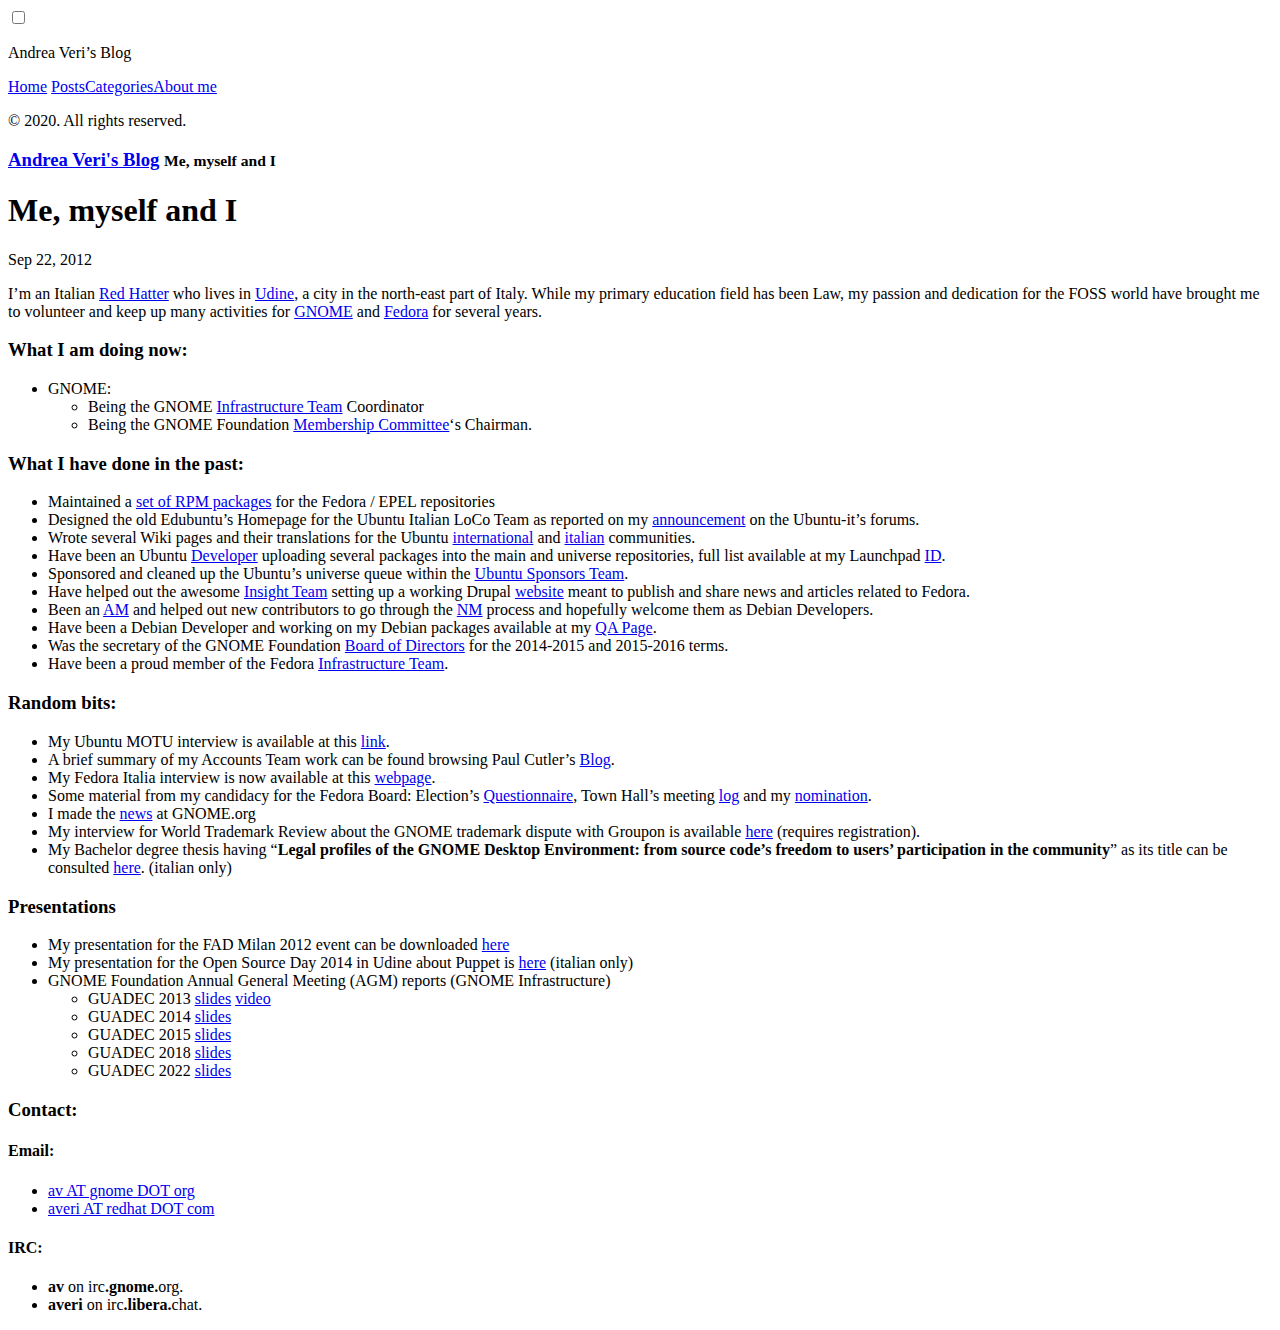
<file: about-me/index.html>
<!DOCTYPE html>
<html xmlns="http://www.w3.org/1999/xhtml" xml:lang="en" lang="en-us">

  <head>
  <meta http-equiv="content-type" content="text/html; charset=utf-8">

  
  <meta name="viewport" content="width=device-width, initial-scale=1.0, maximum-scale=1">

  <title>
    
      Me, myself and I &middot; Andrea Veri&#39;s Blog
    
  </title>

  
  <link rel="stylesheet" href="https://www.dragonsreach.it/css/poole.css">
  <link rel="stylesheet" href="https://www.dragonsreach.it/css/syntax.css">
  <link rel="stylesheet" href="https://www.dragonsreach.it/css/lanyon.css">
  <link rel="stylesheet" href="https://fonts.googleapis.com/css?family=PT+Serif:400,400italic,700|PT+Sans:400">

  
  <link rel="apple-touch-icon-precomposed" sizes="144x144" href="https://www.dragonsreach.it/assets/apple-touch-icon-144-precomposed.png">
  <link rel="shortcut icon" href="https://www.dragonsreach.it/assets/favicon.ico">

  
  <link rel="alternate" type="application/rss+xml" title="RSS" href="https://www.dragonsreach.it/atom.xml">
</head>


  <body>

    
<input type="checkbox" class="sidebar-checkbox" id="sidebar-checkbox">


<div class="sidebar" id="sidebar">
  <div class="sidebar-item">
    <p>
      Andrea Veri&rsquo;s Blog
    </p>
  </div>

  <nav class="sidebar-nav">
    <a class="sidebar-nav-item " href="https://www.dragonsreach.it/">Home</a>
    <a class="sidebar-nav-item " href="https://www.dragonsreach.it/posts">Posts</a><a class="sidebar-nav-item" href="https://www.dragonsreach.it/tags/" title="Categories">Categories</a><a class="sidebar-nav-item" href="https://www.dragonsreach.it/about-me/" title="About me">About me</a>
    </nav>

  <div class="sidebar-item">
    <p>&copy; 2020. All rights reserved.</p>
  </div>
</div>


    
    <div class="wrap">
      <div class="masthead">
        <div class="container">
          <h3 class="masthead-title">
            <a href="https://www.dragonsreach.it/" title="Home">Andrea Veri&#39;s Blog</a>
            <small>Me, myself and I</small>
          </h3>
        </div>
      </div>

      <div class="container content">


<div class="post">
  <h1 class="post-title">Me, myself and I</h1>
  <span class="post-date">Sep 22, 2012</span>
  <p>I’m an Italian <a href="https://www.redhat.com">Red Hatter</a> who lives in <a href="https://en.wikipedia.org/wiki/Udine">Udine</a>, a city in the north-east part of Italy. While my primary education field has been Law, my passion and dedication for the FOSS world have brought me to volunteer and keep up many activities for <a href="https://www.gnome.org">GNOME</a> and <a href="https://www.fedoraproject.org">Fedora</a> for several years.</p>
<h3 id="what-i-am-doing-now">What I am doing now:</h3>
<ul>
<li>GNOME:
<ul>
<li>Being the GNOME <a href="https://wiki.gnome.org/Infrastructure/Team">Infrastructure Team</a> Coordinator</li>
<li>Being the GNOME Foundation <a href="https://wiki.gnome.org/MembershipCommittee">Membership Committee</a>‘s Chairman.</li>
</ul>
</li>
</ul>
<h3 id="what-i-have-done-in-the-past">What I have done in the past:</h3>
<ul>
<li>Maintained a <a href="https://src.fedoraproject.org/user/averi">set of RPM packages</a> for the Fedora / EPEL repositories</li>
<li>Designed the old Edubuntu&rsquo;s Homepage for the Ubuntu Italian LoCo Team as reported on my <a href="https://forum.ubuntu-it.org/index.php?topic=79871.0">announcement</a> on the Ubuntu-it&rsquo;s forums.</li>
<li>Wrote several Wiki pages and their translations for the Ubuntu <a href="https://wiki.ubuntu.com/AndreaVeri">international</a> and <a href="https://wiki.ubuntu-it.org/AndreaVeri">italian</a> communities.</li>
<li>Have been an Ubuntu <a href="https://launchpad.net/~motu">Developer</a> uploading several packages into the main and universe repositories, full list available at my Launchpad <a href="https://launchpad.net/~av/+uploaded-packages">ID</a>.</li>
<li>Sponsored and cleaned up the Ubuntu&rsquo;s universe queue within the <a href="https://launchpad.net/~ubuntu-sponsors">Ubuntu Sponsors Team</a>.</li>
<li>Have helped out the awesome <a href="https://fedoraproject.org/wiki/Insight">Insight Team</a> setting up a working Drupal <a href="https://insight.fedoraproject.org">website</a> meant to publish and share news and articles related to Fedora.</li>
<li>Been an <a href="https://nm.debian.org/whoisam.php">AM</a> and helped out new contributors to go through the <a href="https://www.debian.org/devel/join/newmaint">NM</a> process and hopefully welcome them as Debian Developers.</li>
<li>Have been a Debian Developer and working on my Debian packages available at my <a href="https://qa.debian.org/developer.php?login=and">QA Page</a>.</li>
<li>Was the secretary of the GNOME Foundation <a href="https://wiki.gnome.org/FoundationBoard">Board of Directors</a> for the 2014-2015 and 2015-2016 terms.</li>
<li>Have been a proud member of the Fedora <a href="https://fedoraproject.org/wiki/Infrastructure">Infrastructure Team</a>.</li>
</ul>
<h3 id="random-bits">Random bits:</h3>
<ul>
<li>My Ubuntu MOTU interview is available at this <a href="https://behindmotu.wordpress.com/2007/10/16/andrea-veri">link</a>.</li>
<li>A brief summary of my Accounts Team work can be found browsing Paul Cutler&rsquo;s <a href="https://www.paulcutler.org/blog/2010/01/gnome-accounts/">Blog</a>.</li>
<li>My Fedora Italia interview is now available at this <a href="http://www.fedora-it.org/news/justfedora/intervista-ad-andrea-veri-contributor-fedora-e-inventore-di-justfedora">webpage</a>.</li>
<li>Some material from my candidacy for the Fedora Board: Election&rsquo;s <a href="https://fedoraproject.org/wiki/F16_elections_questionnaire">Questionnaire</a>, Town Hall&rsquo;s meeting <a href="https://meetbot.fedoraproject.org/fedora-townhall/2011-05-30/fedora_board_town_hall.2011-05-30-19.01.log.html">log</a> and my <a href="https://fedoraproject.org/w/index.php?title=Board_nominations&amp;oldid=238761#Andrea_Veri_.28averi.29">nomination</a>.</li>
<li>I made the <a href="https://www.gnome.org/news/2013/03/behind-the-scene-andrea-veri-is-new-gnome-part-time-sysadmin/">news</a> at GNOME.org</li>
<li>My interview for World Trademark Review about the GNOME trademark dispute with Groupon is available <a href="https://www.worldtrademarkreview.com/brand-management/groupon-trademark-back-down-shows-power-fired-community">here</a> (requires registration).</li>
<li>My Bachelor degree thesis having &ldquo;<strong><span class="il">Legal</span> profiles of <span class="il">the </span><span class="il">GNOME</span> Desktop Environment: from source code&rsquo;s freedom to users&rsquo; participation in the community</strong>&rdquo; as its title can be consulted <a href="https://www.dragonsreach.it/files/Tesi-Andrea-Veri.pdf">here</a>. (italian only)</li>
</ul>
<h3 id="presentations">Presentations</h3>
<ul>
<li>My presentation for the FAD Milan 2012 event can be downloaded <a href="https://averi.fedorapeople.org/The-Fedora-Infrastructure.odp">here</a></li>
<li>My presentation for the Open Source Day 2014 in Udine about Puppet is <a href="https://www.dragonsreach.it/files/open-source-day-2014/open-source-day-2014.html">here</a> (italian only)</li>
<li>GNOME Foundation Annual General Meeting (AGM) reports (GNOME Infrastructure)
<ul>
<li>GUADEC 2013 <a href="http://www.dragonsreach.it/wp-content/uploads/2013/08/The-GNOME-Infrastructure.odp">slides</a> <a href="http://www.superlectures.com/guadec2013/the-gnome-infrastructure">video</a></li>
<li>GUADEC 2014 <a href="https://www.dragonsreach.it/files/guadec-reports/guadec-2014.html">slides</a></li>
<li>GUADEC 2015 <a href="https://www.dragonsreach.it/files/guadec-reports/guadec-2015.odp">slides</a></li>
<li>GUADEC 2018 <a href="https://www.dragonsreach.it/files/guadec-reports/guadec-2018.html">slides</a></li>
<li>GUADEC 2022 <a href="https://www.dragonsreach.it/files/guadec-reports/guadec-2022.html">slides</a></li>
</ul>
</li>
</ul>
<h3 id="contact">Contact:</h3>
<h4 id="email">Email:</h4>
<ul>
<li><a href="mailto:av@gnome.org">av AT gnome DOT org</a></li>
<li><a href="mailto:averi@redhat.com">averi AT redhat DOT com</a></li>
</ul>
<h4 id="irc">IRC:</h4>
<ul>
<li><strong>av</strong> on irc<span style="font-weight: bold;">.gnome.</span>org.</li>
<li><strong>averi</strong> on irc<span style="font-weight: bold;">.libera.</span>chat.</li>
</ul>
</div>

      </div>
    </div>

    <label for="sidebar-checkbox" class="sidebar-toggle"></label>
    

    
  </body>
</html>
</file>
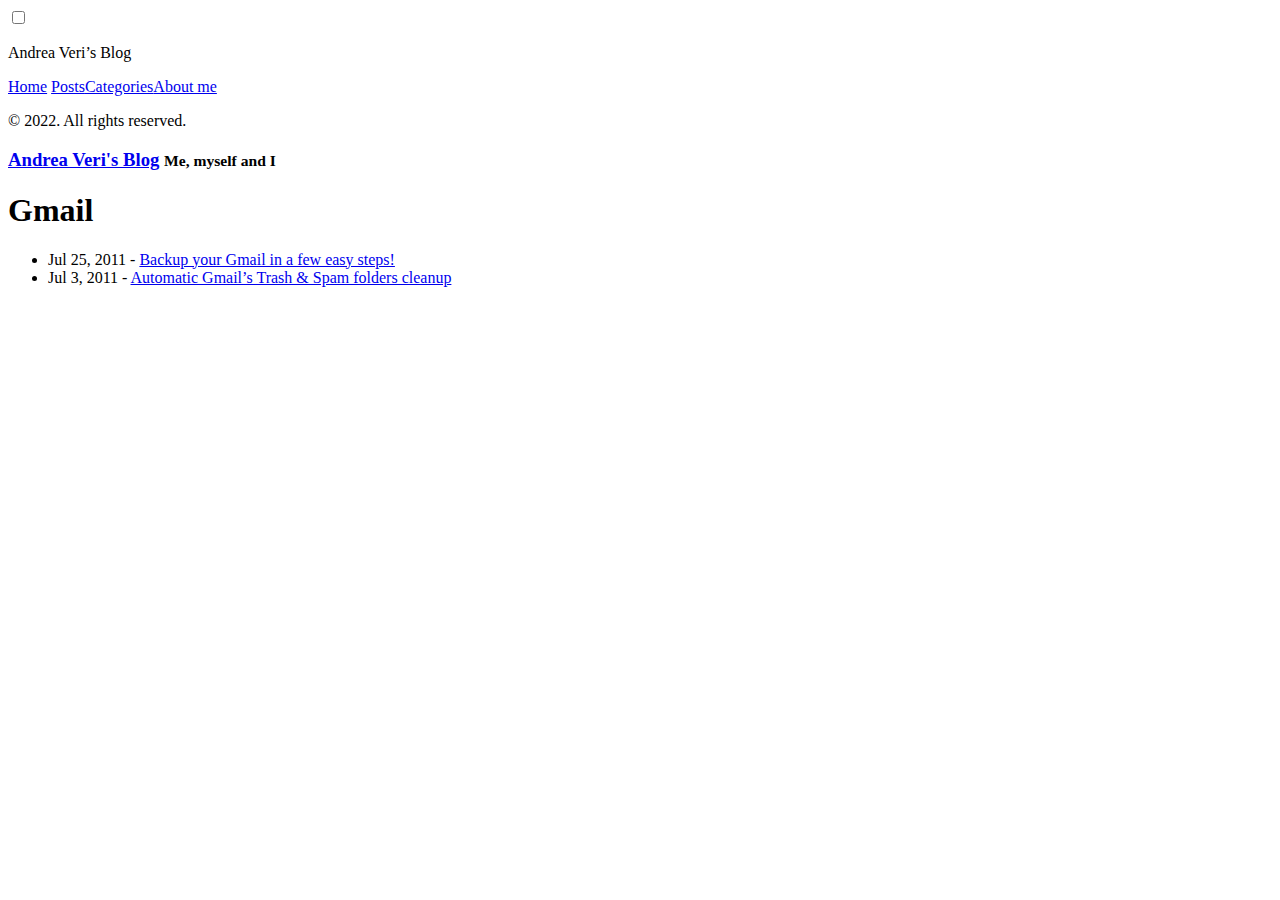
<file: categories/gmail/index.html>
<!DOCTYPE html>
<html xmlns="http://www.w3.org/1999/xhtml" xml:lang="en" lang="en-us">

  <head>
  <meta http-equiv="content-type" content="text/html; charset=utf-8">

  
  <meta name="viewport" content="width=device-width, initial-scale=1.0, maximum-scale=1">

  <title>
    
      Gmail &middot; Andrea Veri&#39;s Blog
    
  </title>

  
  <link rel="stylesheet" href="https://www.dragonsreach.it/css/poole.css">
  <link rel="stylesheet" href="https://www.dragonsreach.it/css/syntax.css">
  <link rel="stylesheet" href="https://www.dragonsreach.it/css/lanyon.css">
  <link rel="stylesheet" href="https://fonts.googleapis.com/css?family=PT+Serif:400,400italic,700|PT+Sans:400">

  
  <link rel="apple-touch-icon-precomposed" sizes="144x144" href="https://www.dragonsreach.it/assets/apple-touch-icon-144-precomposed.png">
  <link rel="shortcut icon" href="https://www.dragonsreach.it/assets/favicon.ico">

  
  <link rel="alternate" type="application/rss+xml" title="RSS" href="https://www.dragonsreach.it/atom.xml">
</head>


  <body>

    
<input type="checkbox" class="sidebar-checkbox" id="sidebar-checkbox">


<div class="sidebar" id="sidebar">
  <div class="sidebar-item">
    <p>
      Andrea Veri&rsquo;s Blog
    </p>
  </div>

  <nav class="sidebar-nav">
    <a class="sidebar-nav-item " href="https://www.dragonsreach.it/">Home</a>
    <a class="sidebar-nav-item " href="https://www.dragonsreach.it/posts">Posts</a><a class="sidebar-nav-item" href="https://www.dragonsreach.it/categories/" title="Categories">Categories</a><a class="sidebar-nav-item" href="https://www.dragonsreach.it/about-me/" title="About me">About me</a>
    </nav>

  <div class="sidebar-item">
    <p>&copy; 2022. All rights reserved.</p>
  </div>
</div>


    
    <div class="wrap">
      <div class="masthead">
        <div class="container">
          <h3 class="masthead-title">
            <a href="https://www.dragonsreach.it/" title="Home">Andrea Veri&#39;s Blog</a>
            <small>Me, myself and I</small>
          </h3>
        </div>
      </div>

      <div class="container content">


<div class="post">
  <h1 class="post-title">Gmail</h1>
  <ul id="list">
    
    <li>Jul 25, 2011 -
      <a href="https://www.dragonsreach.it/2011/07/26/backup-your-gmail-in-a-few-easy-steps/">Backup your Gmail in a few easy steps!</a>
    </li>
    
    <li>Jul 3, 2011 -
      <a href="https://www.dragonsreach.it/2011/07/03/automatic-gmails-trash-spam-folders-cleanup/">Automatic Gmail’s Trash &amp; Spam folders cleanup</a>
    </li>
    
  </ul>
</div>

      </div>
    </div>

    <label for="sidebar-checkbox" class="sidebar-toggle"></label>
    

    
  </body>
</html>
</file>
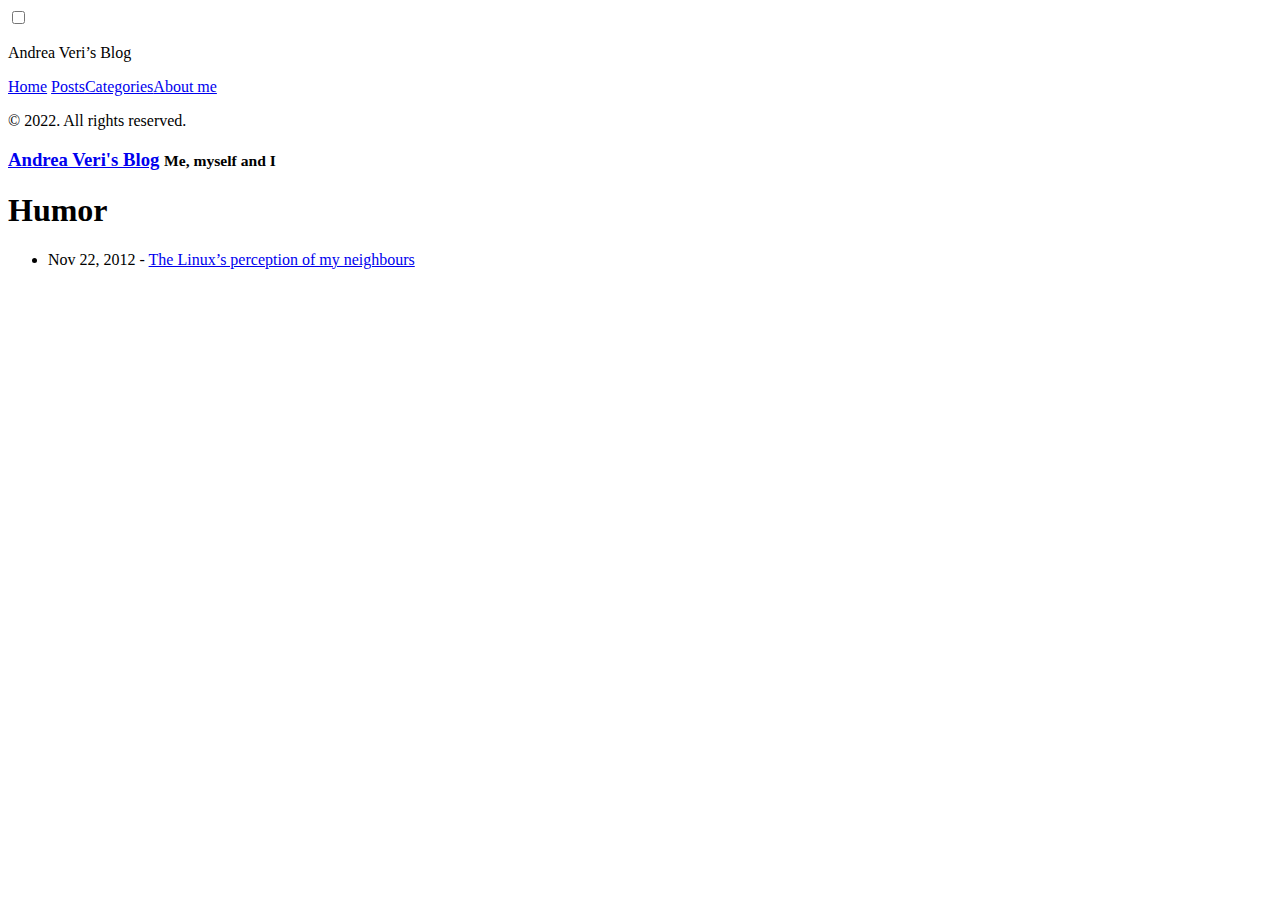
<file: categories/humor/index.html>
<!DOCTYPE html>
<html xmlns="http://www.w3.org/1999/xhtml" xml:lang="en" lang="en-us">

  <head>
  <meta http-equiv="content-type" content="text/html; charset=utf-8">

  
  <meta name="viewport" content="width=device-width, initial-scale=1.0, maximum-scale=1">

  <title>
    
      Humor &middot; Andrea Veri&#39;s Blog
    
  </title>

  
  <link rel="stylesheet" href="https://www.dragonsreach.it/css/poole.css">
  <link rel="stylesheet" href="https://www.dragonsreach.it/css/syntax.css">
  <link rel="stylesheet" href="https://www.dragonsreach.it/css/lanyon.css">
  <link rel="stylesheet" href="https://fonts.googleapis.com/css?family=PT+Serif:400,400italic,700|PT+Sans:400">

  
  <link rel="apple-touch-icon-precomposed" sizes="144x144" href="https://www.dragonsreach.it/assets/apple-touch-icon-144-precomposed.png">
  <link rel="shortcut icon" href="https://www.dragonsreach.it/assets/favicon.ico">

  
  <link rel="alternate" type="application/rss+xml" title="RSS" href="https://www.dragonsreach.it/atom.xml">
</head>


  <body>

    
<input type="checkbox" class="sidebar-checkbox" id="sidebar-checkbox">


<div class="sidebar" id="sidebar">
  <div class="sidebar-item">
    <p>
      Andrea Veri&rsquo;s Blog
    </p>
  </div>

  <nav class="sidebar-nav">
    <a class="sidebar-nav-item " href="https://www.dragonsreach.it/">Home</a>
    <a class="sidebar-nav-item " href="https://www.dragonsreach.it/posts">Posts</a><a class="sidebar-nav-item" href="https://www.dragonsreach.it/categories/" title="Categories">Categories</a><a class="sidebar-nav-item" href="https://www.dragonsreach.it/about-me/" title="About me">About me</a>
    </nav>

  <div class="sidebar-item">
    <p>&copy; 2022. All rights reserved.</p>
  </div>
</div>


    
    <div class="wrap">
      <div class="masthead">
        <div class="container">
          <h3 class="masthead-title">
            <a href="https://www.dragonsreach.it/" title="Home">Andrea Veri&#39;s Blog</a>
            <small>Me, myself and I</small>
          </h3>
        </div>
      </div>

      <div class="container content">


<div class="post">
  <h1 class="post-title">Humor</h1>
  <ul id="list">
    
    <li>Nov 22, 2012 -
      <a href="https://www.dragonsreach.it/2012/11/22/the-linux-perception-of-my-neighbours/">The Linux’s perception of my neighbours</a>
    </li>
    
  </ul>
</div>

      </div>
    </div>

    <label for="sidebar-checkbox" class="sidebar-toggle"></label>
    

    
  </body>
</html>
</file>
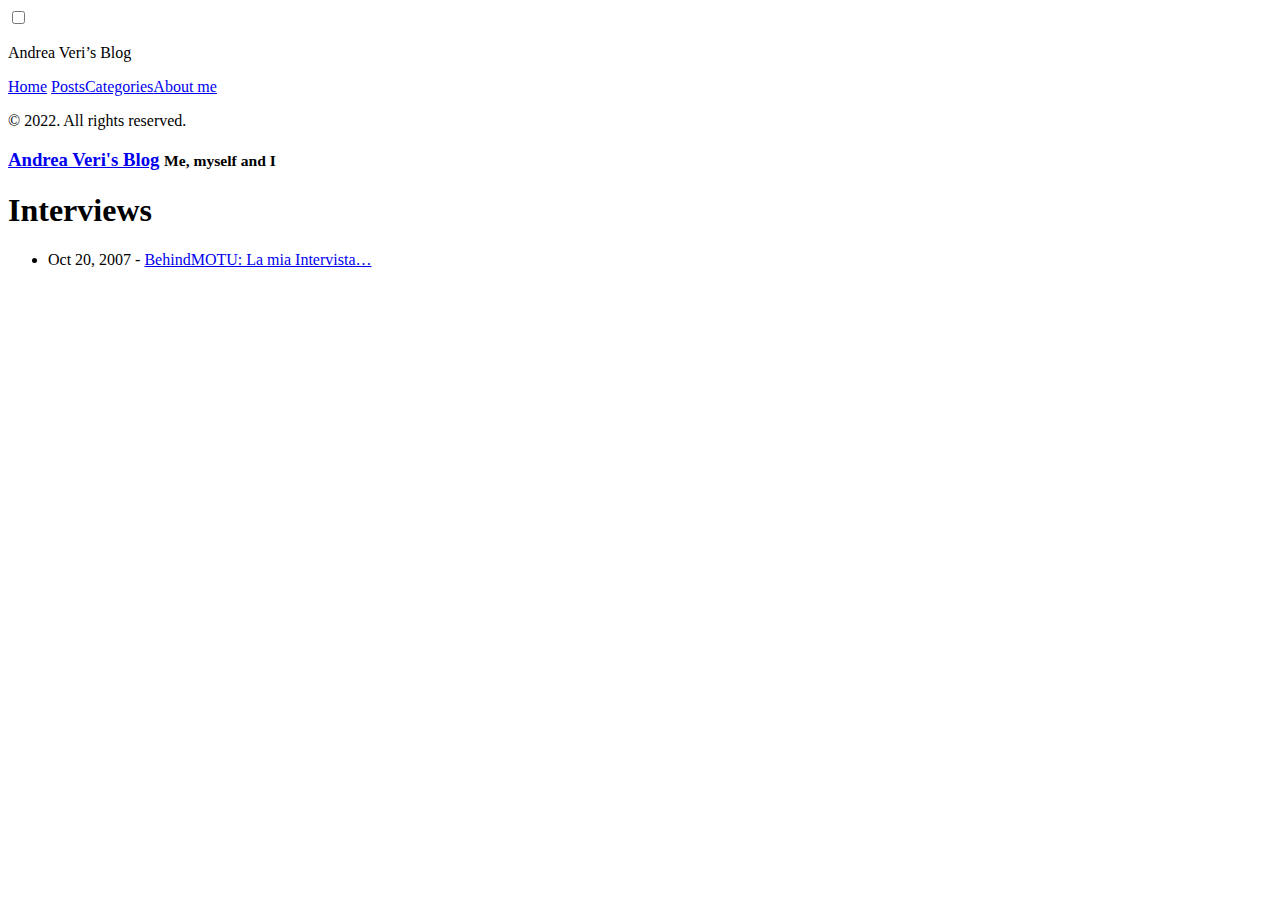
<file: categories/interviews/index.html>
<!DOCTYPE html>
<html xmlns="http://www.w3.org/1999/xhtml" xml:lang="en" lang="en-us">

  <head>
  <meta http-equiv="content-type" content="text/html; charset=utf-8">

  
  <meta name="viewport" content="width=device-width, initial-scale=1.0, maximum-scale=1">

  <title>
    
      Interviews &middot; Andrea Veri&#39;s Blog
    
  </title>

  
  <link rel="stylesheet" href="https://www.dragonsreach.it/css/poole.css">
  <link rel="stylesheet" href="https://www.dragonsreach.it/css/syntax.css">
  <link rel="stylesheet" href="https://www.dragonsreach.it/css/lanyon.css">
  <link rel="stylesheet" href="https://fonts.googleapis.com/css?family=PT+Serif:400,400italic,700|PT+Sans:400">

  
  <link rel="apple-touch-icon-precomposed" sizes="144x144" href="https://www.dragonsreach.it/assets/apple-touch-icon-144-precomposed.png">
  <link rel="shortcut icon" href="https://www.dragonsreach.it/assets/favicon.ico">

  
  <link rel="alternate" type="application/rss+xml" title="RSS" href="https://www.dragonsreach.it/atom.xml">
</head>


  <body>

    
<input type="checkbox" class="sidebar-checkbox" id="sidebar-checkbox">


<div class="sidebar" id="sidebar">
  <div class="sidebar-item">
    <p>
      Andrea Veri&rsquo;s Blog
    </p>
  </div>

  <nav class="sidebar-nav">
    <a class="sidebar-nav-item " href="https://www.dragonsreach.it/">Home</a>
    <a class="sidebar-nav-item " href="https://www.dragonsreach.it/posts">Posts</a><a class="sidebar-nav-item" href="https://www.dragonsreach.it/categories/" title="Categories">Categories</a><a class="sidebar-nav-item" href="https://www.dragonsreach.it/about-me/" title="About me">About me</a>
    </nav>

  <div class="sidebar-item">
    <p>&copy; 2022. All rights reserved.</p>
  </div>
</div>


    
    <div class="wrap">
      <div class="masthead">
        <div class="container">
          <h3 class="masthead-title">
            <a href="https://www.dragonsreach.it/" title="Home">Andrea Veri&#39;s Blog</a>
            <small>Me, myself and I</small>
          </h3>
        </div>
      </div>

      <div class="container content">


<div class="post">
  <h1 class="post-title">Interviews</h1>
  <ul id="list">
    
    <li>Oct 20, 2007 -
      <a href="https://www.dragonsreach.it/2007/10/20/behindmotu-la-mia-intervista/">BehindMOTU: La mia Intervista…</a>
    </li>
    
  </ul>
</div>

      </div>
    </div>

    <label for="sidebar-checkbox" class="sidebar-toggle"></label>
    

    
  </body>
</html>
</file>
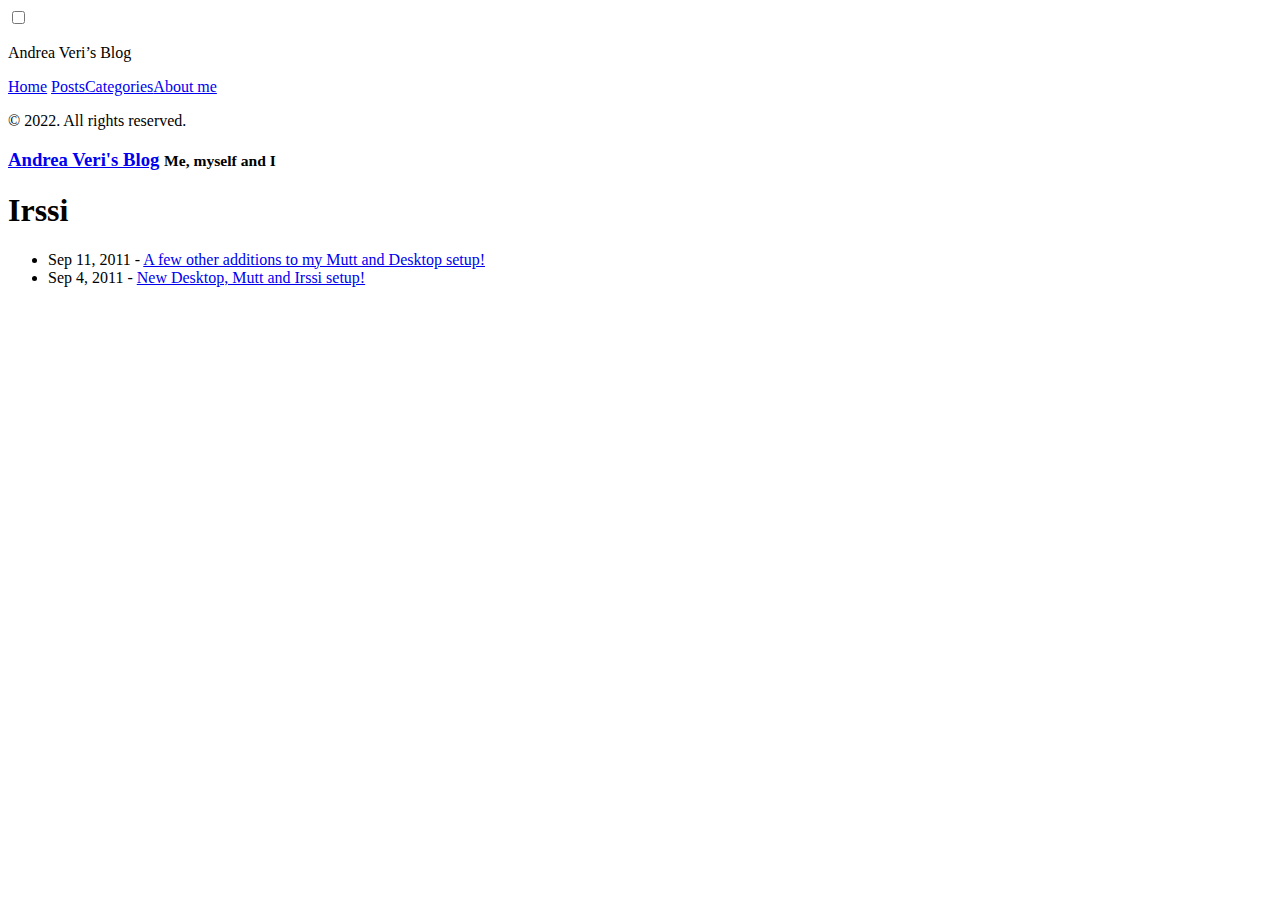
<file: categories/irssi/index.html>
<!DOCTYPE html>
<html xmlns="http://www.w3.org/1999/xhtml" xml:lang="en" lang="en-us">

  <head>
  <meta http-equiv="content-type" content="text/html; charset=utf-8">

  
  <meta name="viewport" content="width=device-width, initial-scale=1.0, maximum-scale=1">

  <title>
    
      Irssi &middot; Andrea Veri&#39;s Blog
    
  </title>

  
  <link rel="stylesheet" href="https://www.dragonsreach.it/css/poole.css">
  <link rel="stylesheet" href="https://www.dragonsreach.it/css/syntax.css">
  <link rel="stylesheet" href="https://www.dragonsreach.it/css/lanyon.css">
  <link rel="stylesheet" href="https://fonts.googleapis.com/css?family=PT+Serif:400,400italic,700|PT+Sans:400">

  
  <link rel="apple-touch-icon-precomposed" sizes="144x144" href="https://www.dragonsreach.it/assets/apple-touch-icon-144-precomposed.png">
  <link rel="shortcut icon" href="https://www.dragonsreach.it/assets/favicon.ico">

  
  <link rel="alternate" type="application/rss+xml" title="RSS" href="https://www.dragonsreach.it/atom.xml">
</head>


  <body>

    
<input type="checkbox" class="sidebar-checkbox" id="sidebar-checkbox">


<div class="sidebar" id="sidebar">
  <div class="sidebar-item">
    <p>
      Andrea Veri&rsquo;s Blog
    </p>
  </div>

  <nav class="sidebar-nav">
    <a class="sidebar-nav-item " href="https://www.dragonsreach.it/">Home</a>
    <a class="sidebar-nav-item " href="https://www.dragonsreach.it/posts">Posts</a><a class="sidebar-nav-item" href="https://www.dragonsreach.it/tags/" title="Categories">Categories</a><a class="sidebar-nav-item" href="https://www.dragonsreach.it/about-me/" title="About me">About me</a>
    </nav>

  <div class="sidebar-item">
    <p>&copy; 2022. All rights reserved.</p>
  </div>
</div>


    
    <div class="wrap">
      <div class="masthead">
        <div class="container">
          <h3 class="masthead-title">
            <a href="https://www.dragonsreach.it/" title="Home">Andrea Veri&#39;s Blog</a>
            <small>Me, myself and I</small>
          </h3>
        </div>
      </div>

      <div class="container content">


<div class="post">
  <h1 class="post-title">Irssi</h1>
  <ul id="list">
    
    <li>Sep 11, 2011 -
      <a href="https://www.dragonsreach.it/2011/09/11/a-few-other-additions-to-my-mutt-and-desktop-setup/">A few other additions to my Mutt and Desktop setup!</a>
    </li>
    
    <li>Sep 4, 2011 -
      <a href="https://www.dragonsreach.it/2011/09/04/new-desktop-mutt-and-irssi-setup/">New Desktop, Mutt and Irssi setup!</a>
    </li>
    
  </ul>
</div>

      </div>
    </div>

    <label for="sidebar-checkbox" class="sidebar-toggle"></label>
    

    
  </body>
</html>
</file>
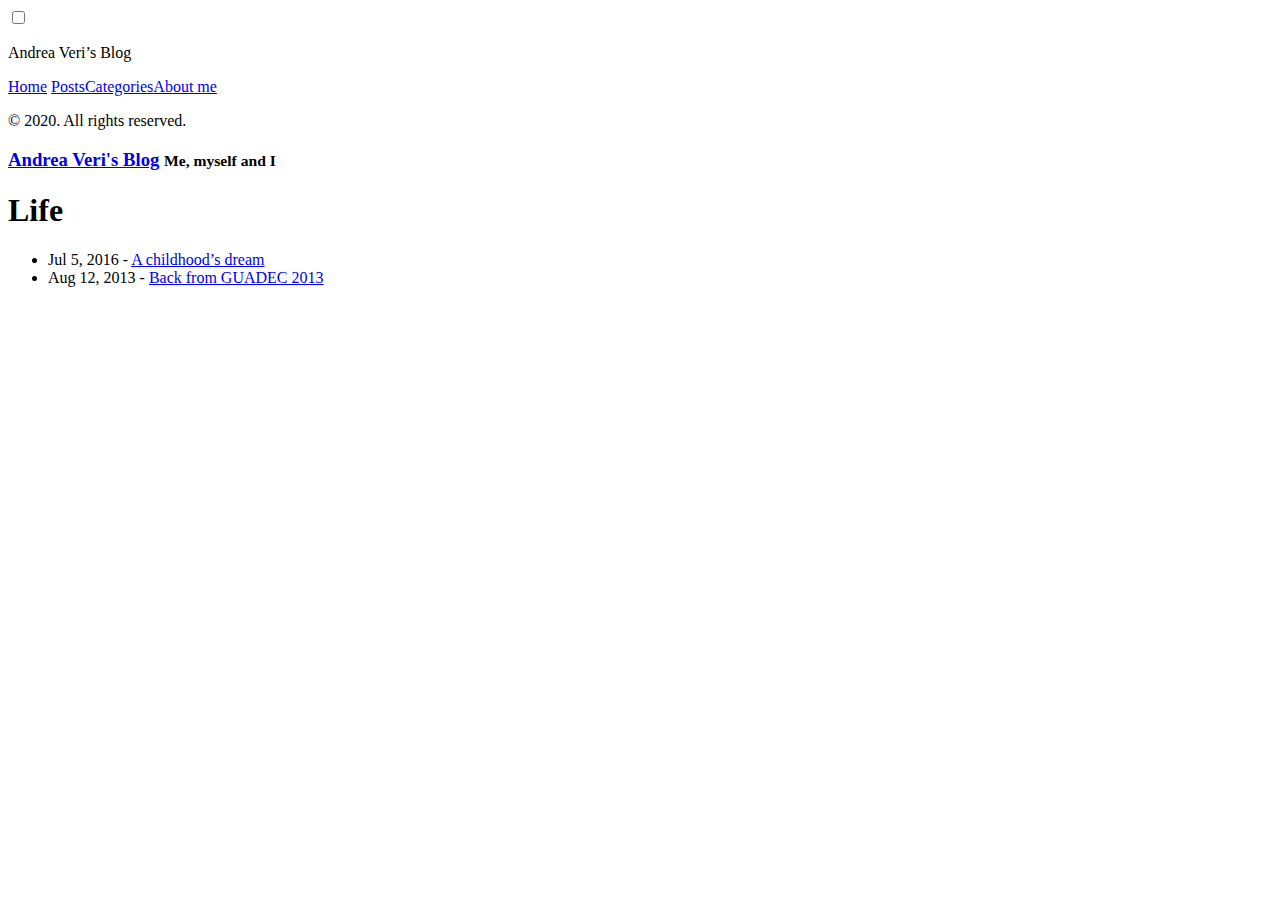
<file: categories/life/index.html>
<!DOCTYPE html>
<html xmlns="http://www.w3.org/1999/xhtml" xml:lang="en" lang="en-us">

  <head>
  <meta http-equiv="content-type" content="text/html; charset=utf-8">

  
  <meta name="viewport" content="width=device-width, initial-scale=1.0, maximum-scale=1">

  <title>
    
      Life &middot; Andrea Veri&#39;s Blog
    
  </title>

  
  <link rel="stylesheet" href="https://www.dragonsreach.it/css/poole.css">
  <link rel="stylesheet" href="https://www.dragonsreach.it/css/syntax.css">
  <link rel="stylesheet" href="https://www.dragonsreach.it/css/lanyon.css">
  <link rel="stylesheet" href="https://fonts.googleapis.com/css?family=PT+Serif:400,400italic,700|PT+Sans:400">

  
  <link rel="apple-touch-icon-precomposed" sizes="144x144" href="https://www.dragonsreach.it/assets/apple-touch-icon-144-precomposed.png">
  <link rel="shortcut icon" href="https://www.dragonsreach.it/assets/favicon.ico">

  
  <link rel="alternate" type="application/rss+xml" title="RSS" href="https://www.dragonsreach.it/atom.xml">
</head>


  <body>

    
<input type="checkbox" class="sidebar-checkbox" id="sidebar-checkbox">


<div class="sidebar" id="sidebar">
  <div class="sidebar-item">
    <p>
      Andrea Veri&rsquo;s Blog
    </p>
  </div>

  <nav class="sidebar-nav">
    <a class="sidebar-nav-item " href="https://www.dragonsreach.it/">Home</a>
    <a class="sidebar-nav-item " href="https://www.dragonsreach.it/posts">Posts</a><a class="sidebar-nav-item" href="https://www.dragonsreach.it/tags/" title="Categories">Categories</a><a class="sidebar-nav-item" href="https://www.dragonsreach.it/about-me/" title="About me">About me</a>
    </nav>

  <div class="sidebar-item">
    <p>&copy; 2020. All rights reserved.</p>
  </div>
</div>


    
    <div class="wrap">
      <div class="masthead">
        <div class="container">
          <h3 class="masthead-title">
            <a href="https://www.dragonsreach.it/" title="Home">Andrea Veri&#39;s Blog</a>
            <small>Me, myself and I</small>
          </h3>
        </div>
      </div>

      <div class="container content">


<div class="post">
  <h1 class="post-title">Life</h1>
  <ul id="list">
    
    <li>Jul 5, 2016 -
      <a href="https://www.dragonsreach.it/2016/07/05/a-childhood-dream/">A childhood’s dream</a>
    </li>
    
    <li>Aug 12, 2013 -
      <a href="https://www.dragonsreach.it/2013/08/12/back-from-guadec-2013/">Back from GUADEC 2013</a>
    </li>
    
  </ul>
</div>

      </div>
    </div>

    <label for="sidebar-checkbox" class="sidebar-toggle"></label>
    

    
  </body>
</html>
</file>
